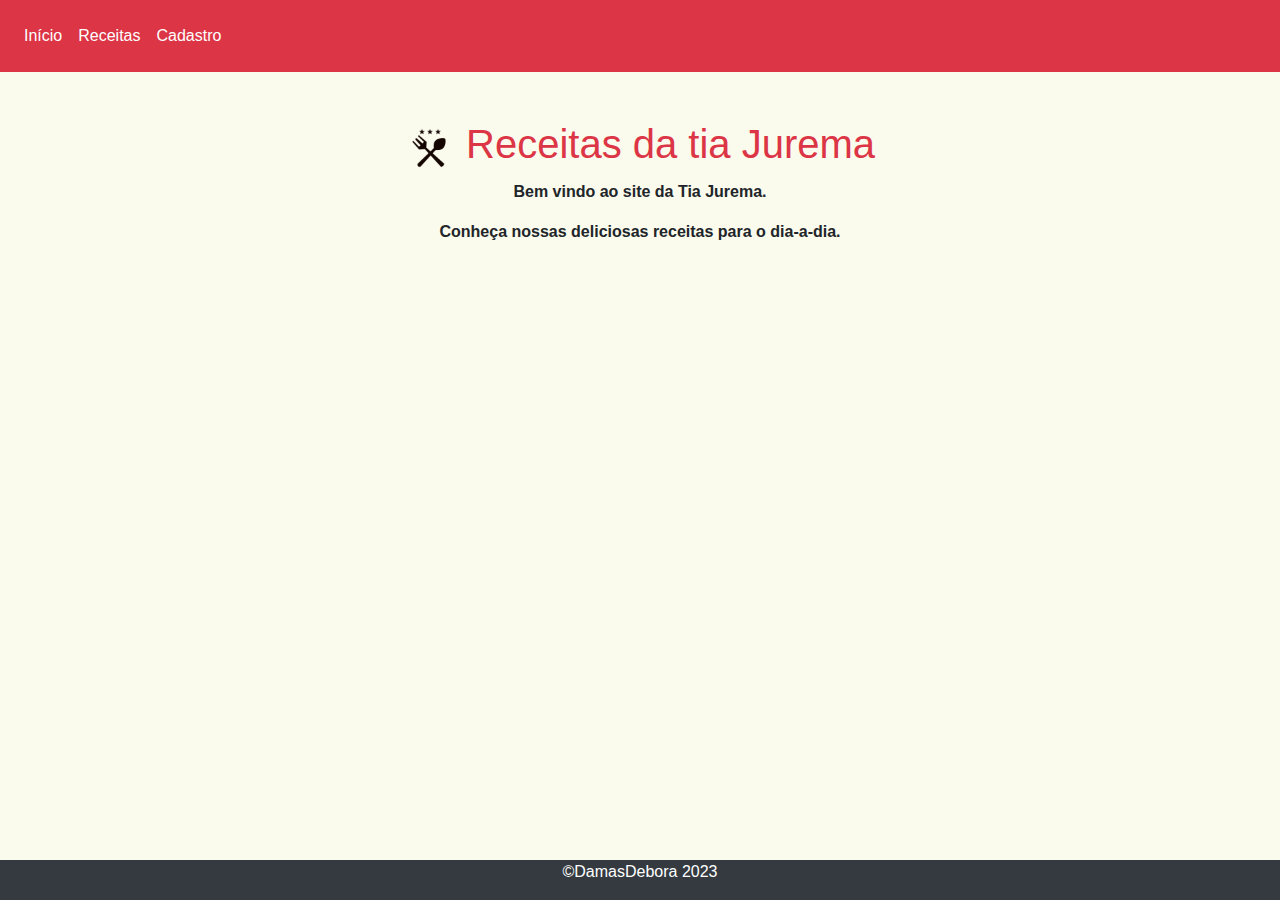
<file: index.html>
<!DOCTYPE html>
<html lang="pt-br">
<head>
    <meta charset="UTF-8">
    <meta http-equiv="X-UA-Compatible" content="IE=edge">
    <meta name="viewport" content="width=device-width, initial-scale=1.0">
    <link rel="stylesheet" href="https://stackpath.bootstrapcdn.com/bootstrap/4.4.1/css/bootstrap.min.css" 
    integrity="sha384-Vkoo8x4CGsO3+Hhxv8T/Q5PaXtkKtu6ug5TOeNV6gBiFeWPGFN9MuhOf23Q9Ifjh"
    crossorigin="anonymous">
    <link rel="stylesheet" href="css/style.css">
    <title>Dona jurema</title>
</head>
<body>
    <nav class="navbar navbar-expand-sm bg-danger fixed-top py-3 ">
        <div class="collapse navbar-collapse" id="navbarSupportedContent">
            <ul class="navbar-nav mr-auto ">
                <li class="nav-item">
                    <a class="nav-link text-white" href="index.html">Início</a>
                </li>
                <li class="nav-item">
                    <a class="nav-link text-white" href="pages/food-recipes.html">Receitas</a>
                </li>
                <li class="nav-item">
                    <a class="nav-link text-white" href="pages/register.html">Cadastro</a>
                </li>
            </ul>       
        </div>
    </nav>

    <section class="index">
        <div class="container">
            <h1 class="text-center text-danger">
               <img  id="logo" src="images/logo/logo.png" alt="">
                Receitas da tia Jurema
            </h1>
            <div class="logo-text">
                <p>Bem vindo ao site da Tia Jurema.</p>
                <p>Conheça nossas deliciosas receitas para o dia-a-dia.</p>
            </div>
        </div>        
    </section>

    <footer class="bg-dark text-white text-center mt-5 fixed-bottom">
        <p>©DamasDebora 2023</p>
    </footer>
    
    <script src="https://code.jquery.com/jquery-3.3.1.slim.min.js" integrity="sha384-q8i/X+965DzO0rT7abK41JStQIAqVgRVzpbzo5smXKp4YfRvH+8abtTE1Pi6jizo" crossorigin="anonymous"></script>
    <script src="https://cdn.jsdelivr.net/npm/popper.js@1.14.7/dist/umd/popper.min.js" integrity="sha384-UO2eT0CpHqdSJQ6hJty5KVphtPhzWj9WO1clHTMGa3JDZwrnQq4sF86dIHNDz0W1" crossorigin="anonymous"></script>
    <script src="https://cdn.jsdelivr.net/npm/bootstrap@4.3.1/dist/js/bootstrap.min.js" integrity="sha384-JjSmVgyd0p3pXB1rRibZUAYoIIy6OrQ6VrjIEaFf/nJGzIxFDsf4x0xIM+B07jRM" crossorigin="anonymous"></script>
</body>
</body>
</html>
</file>
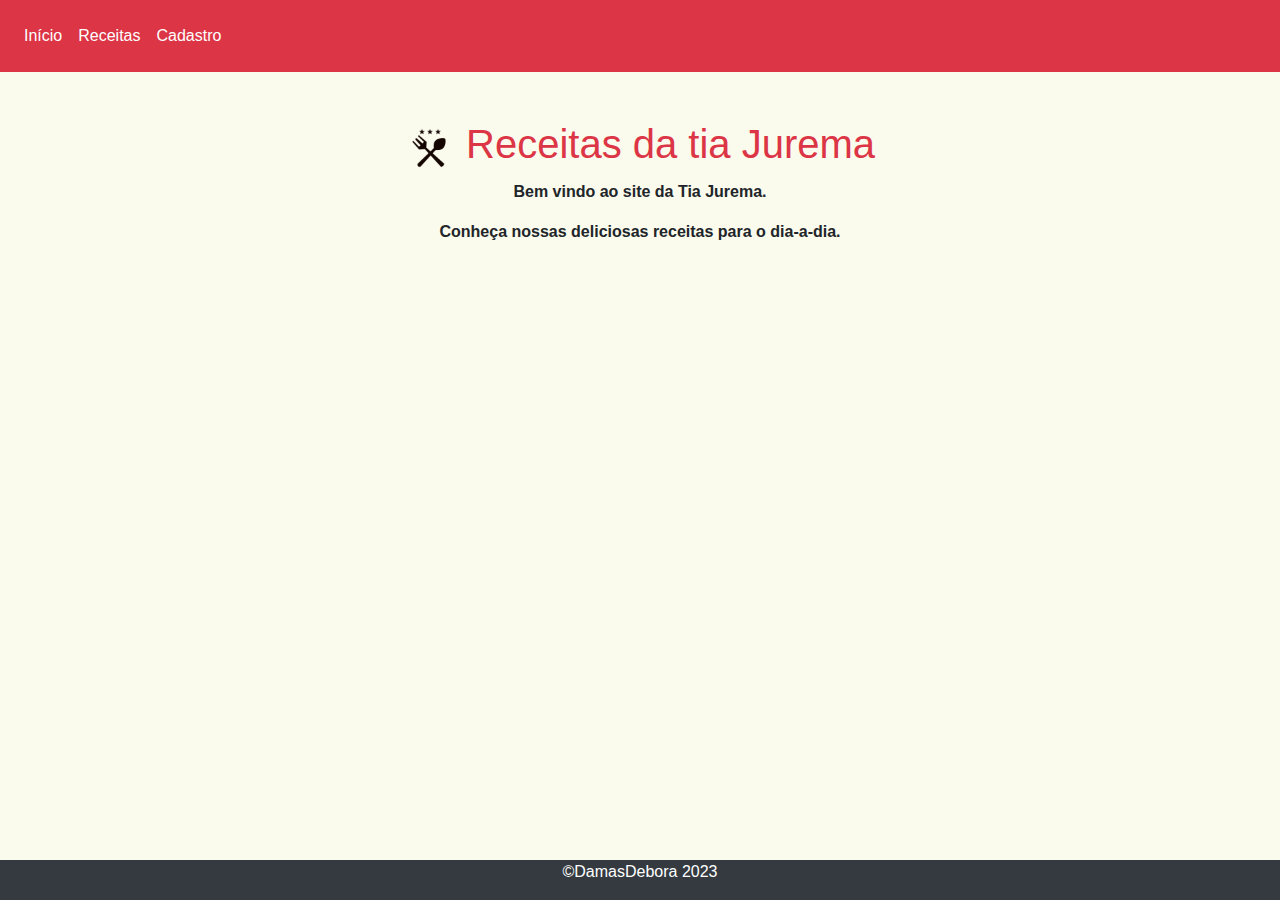
<file: home.html>
<!DOCTYPE html>
<html lang="pt-br">
<head>
    <meta charset="UTF-8">
    <meta http-equiv="X-UA-Compatible" content="IE=edge">
    <meta name="viewport" content="width=device-width, initial-scale=1.0">
    <link rel="stylesheet" href="https://stackpath.bootstrapcdn.com/bootstrap/4.4.1/css/bootstrap.min.css" 
    integrity="sha384-Vkoo8x4CGsO3+Hhxv8T/Q5PaXtkKtu6ug5TOeNV6gBiFeWPGFN9MuhOf23Q9Ifjh"
    crossorigin="anonymous">
    <link rel="stylesheet" href="css/style.css">
    <title>Dona jurema</title>
</head>
<body>
    <nav class="navbar navbar-expand-sm bg-danger fixed-top py-3 ">
        <div class="collapse navbar-collapse" id="navbarSupportedContent">
            <ul class="navbar-nav mr-auto ">
                <li class="nav-item">
                    <a class="nav-link text-white" href="home.html">Início</a>
                </li>
                <li class="nav-item">
                    <a class="nav-link text-white" href="pages/food-recipes.html">Receitas</a>
                </li>
                <li class="nav-item">
                    <a class="nav-link text-white" href="pages/register.html">Cadastro</a>
                </li>
            </ul>       
        </div>
    </nav>

    <section>
        <div class="container">
            <h1 class="text-center text-danger">
               <img  id="logo" src="images/logo/logo.png" alt="">
                Receitas da tia Jurema
            </h1>
            <div class="logo-text">
                <p>Bem vindo ao site da Tia Jurema.</p>
                <p>Conheça nossas deliciosas receitas para o dia-a-dia.</p>
            </div>

        </div>        
    </section>

    <footer class="bg-dark text-white text-center mt-5 fixed-bottom">
        <p>©DamasDebora 2023</p>
    </footer>

    
    <script src="https://code.jquery.com/jquery-3.4.1.slim.min.js" 
    integrity="sha384-J6qa4849blE2+poT4WnyKhv5vZF5SrPo0iEjwBvKU7imGFAV0wwj1yYfoRSJoZ+n" 
    crossorigin="anonymous"></script>
    <script src="https://cdn.jsdelivr.net/npm/popper.js@1.16.0/dist/umd/popper.min.js" 
    integrity="sha384-Q6E9RHvbIyZFJoft+2mJbHaEWldlvI9IOYy5n3zV9zzTtmI3UksdQRVvoxMfooAo" 
    crossorigin="anonymous"></script>
    <script src="https://stackpath.bootstrapcdn.com/bootstrap/4.4.1/js/bootstrap.min.js" i
    ntegrity="sha384-wfSDF2E50Y2D1uUdj0O3uMBJnjuUD4Ih7YwaYd1iqfktj0Uod8GCExl3Og8ifwB6" 
    crossorigin="anonymous"></script>
</body>
</body>
</html>
</file>
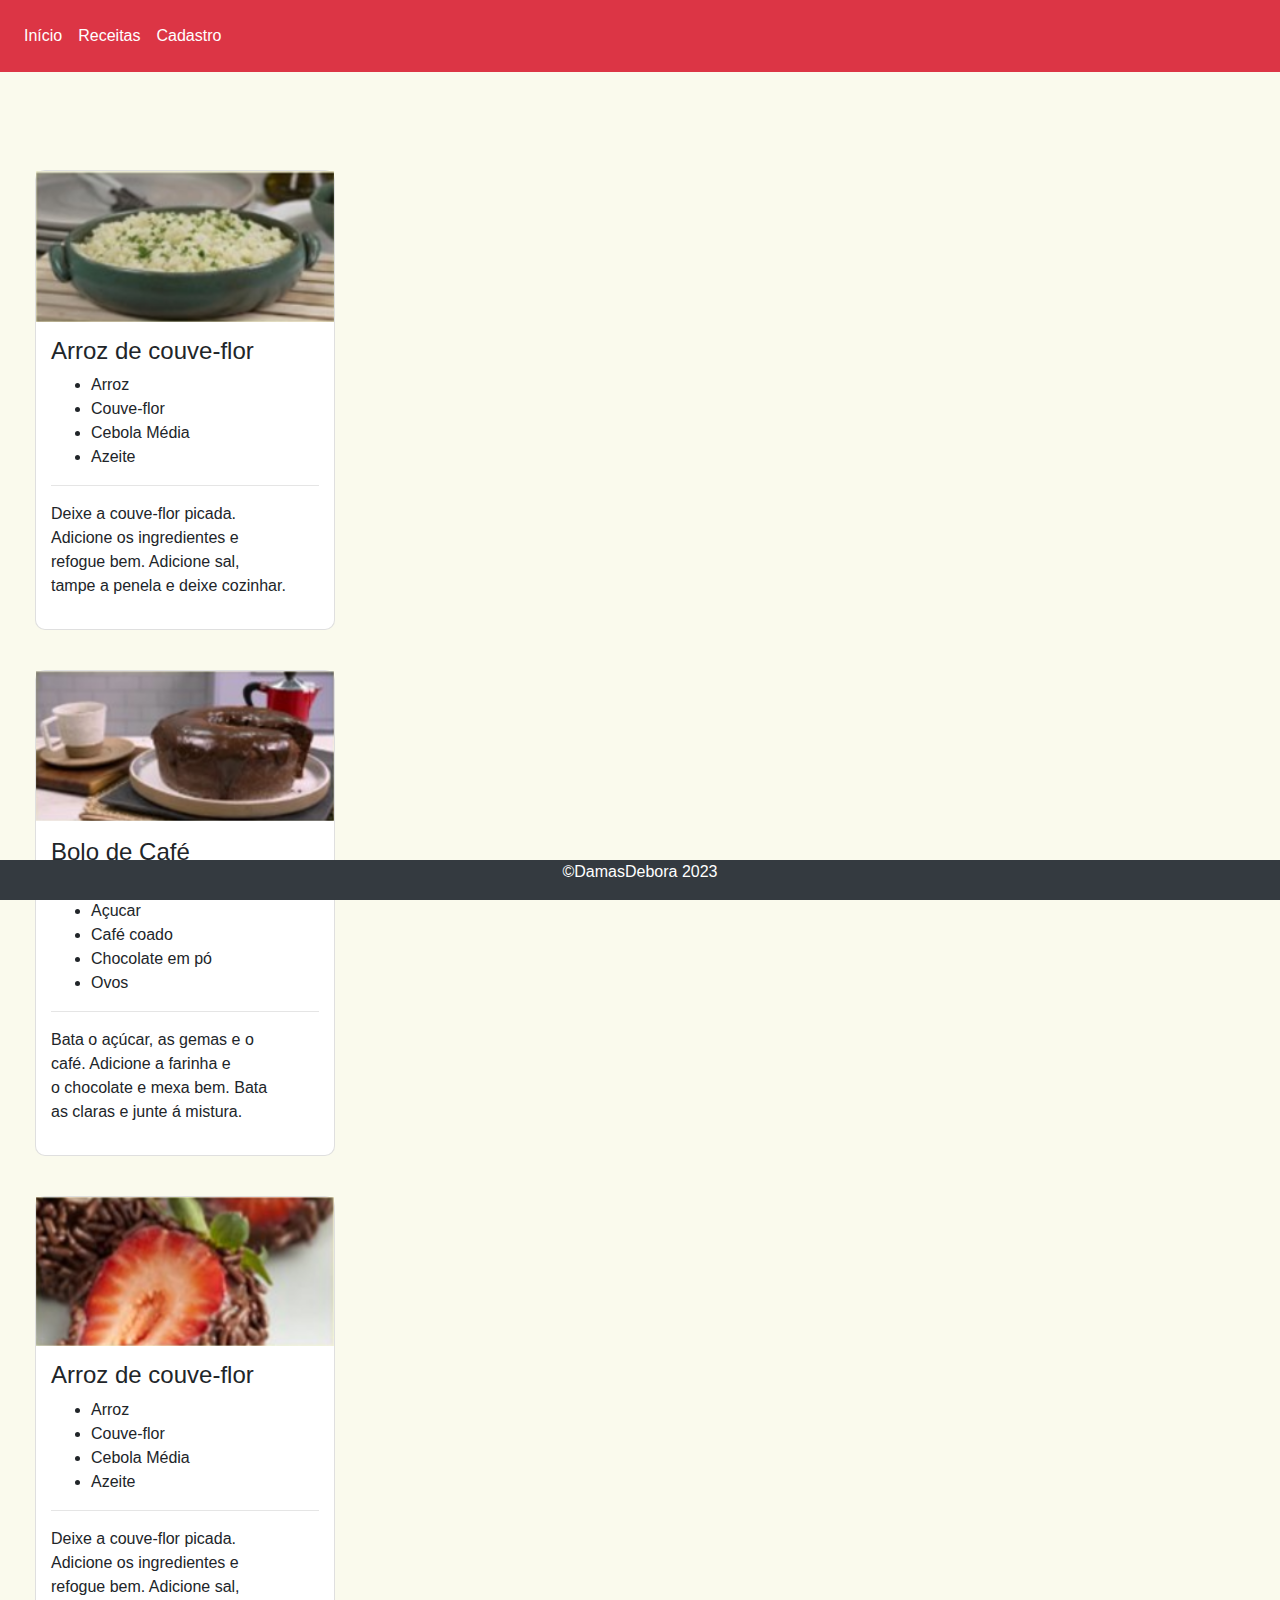
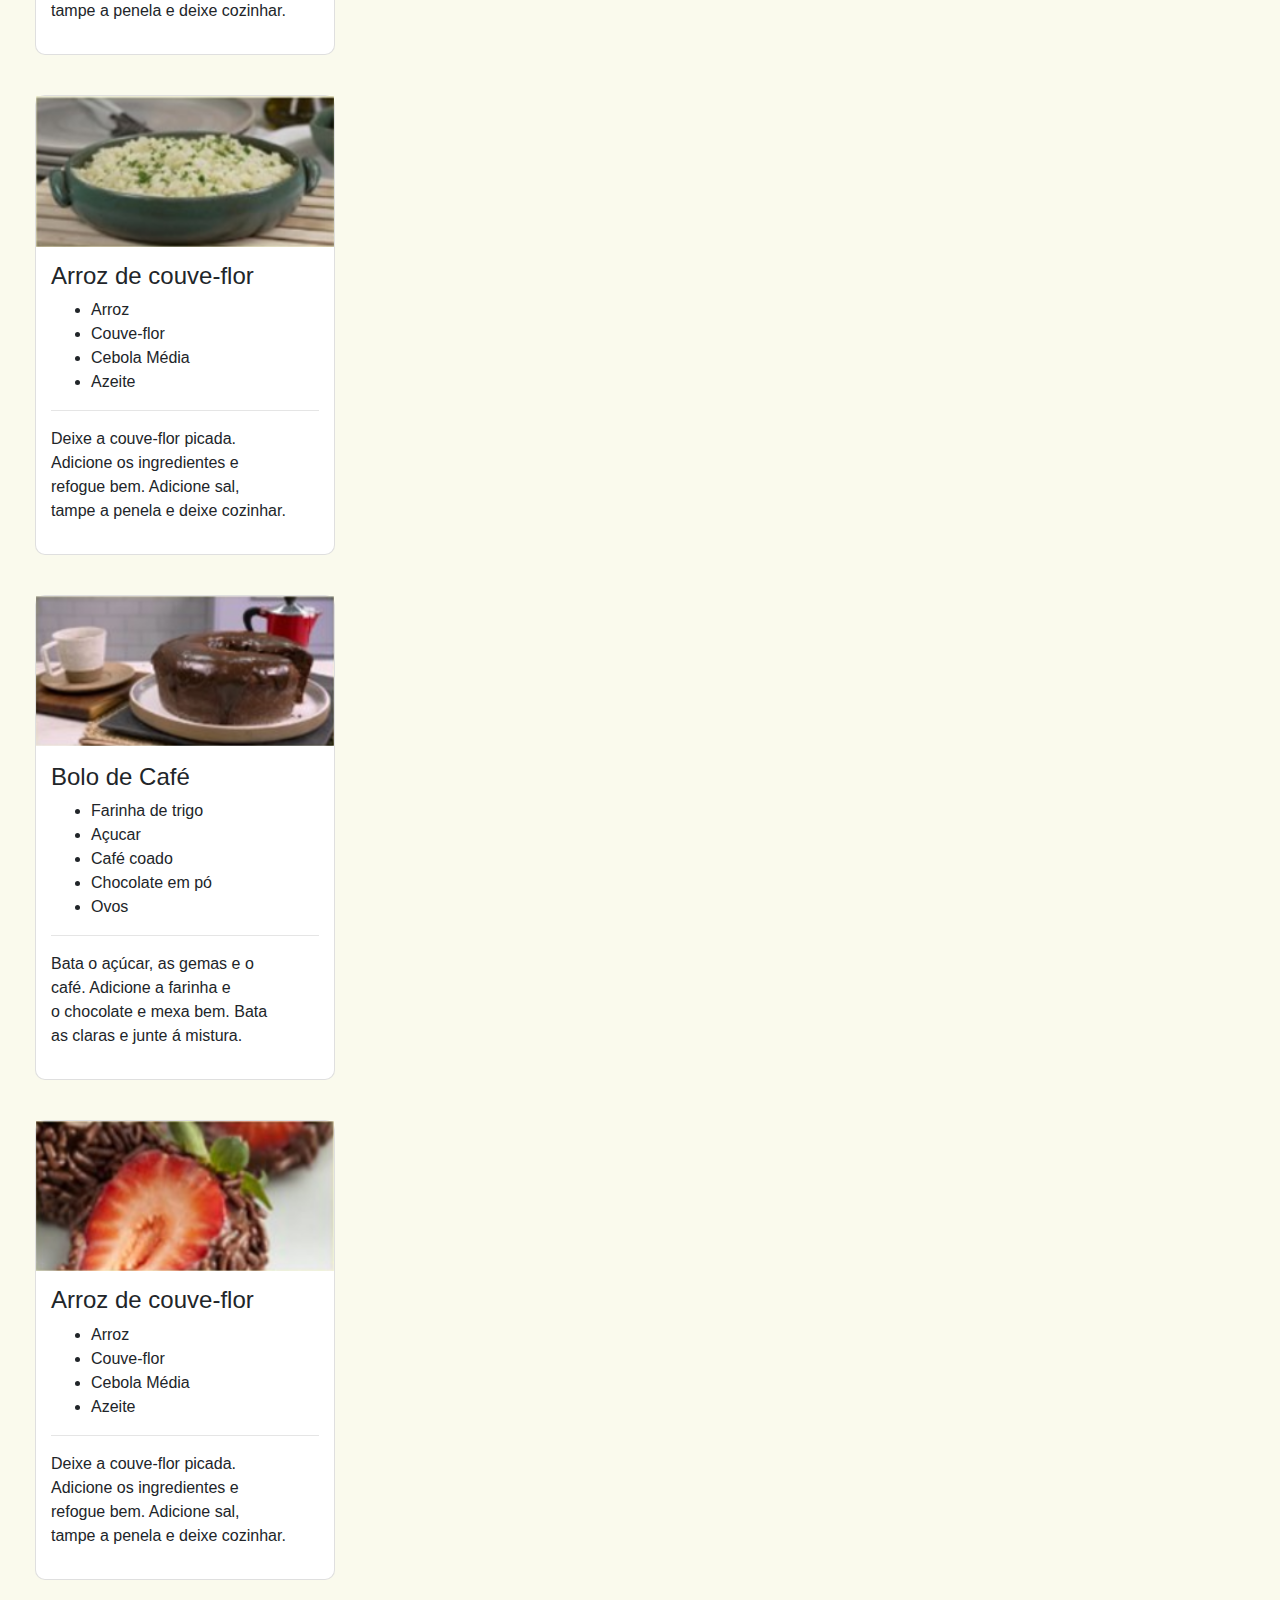
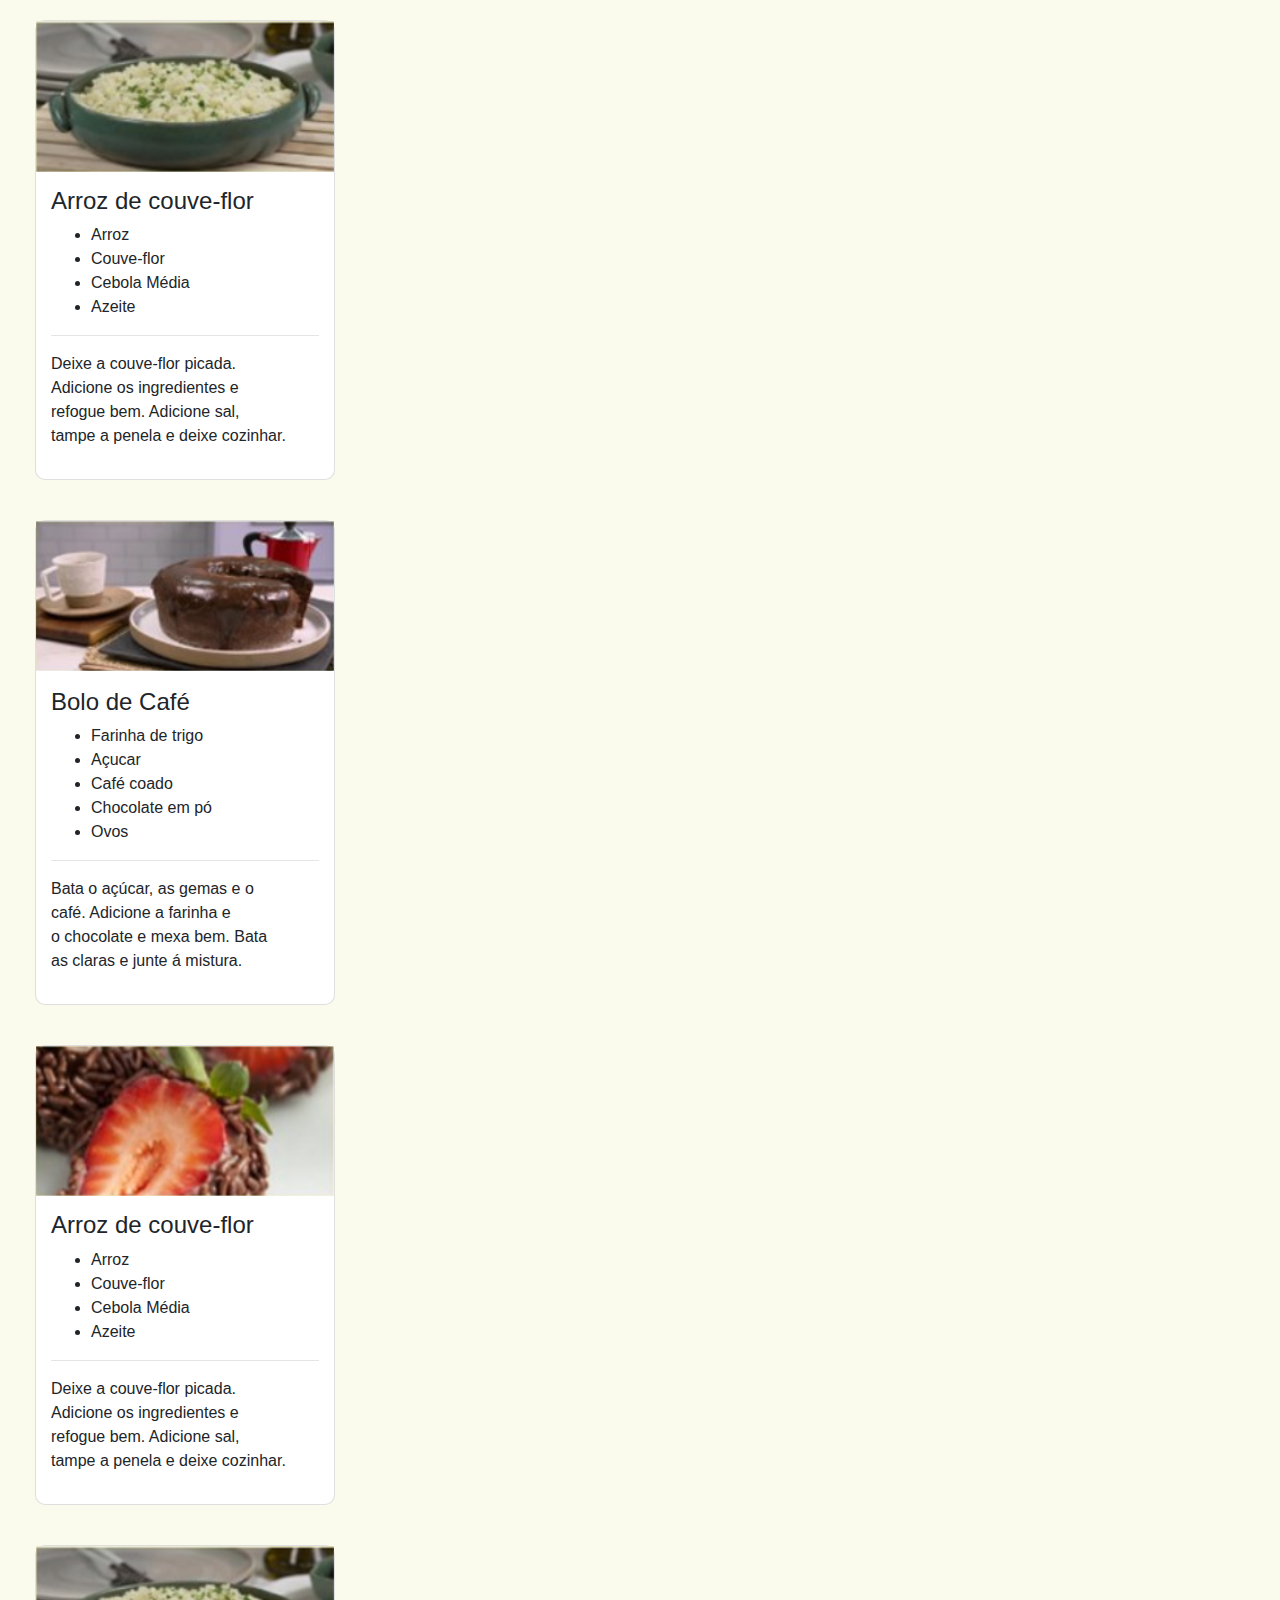
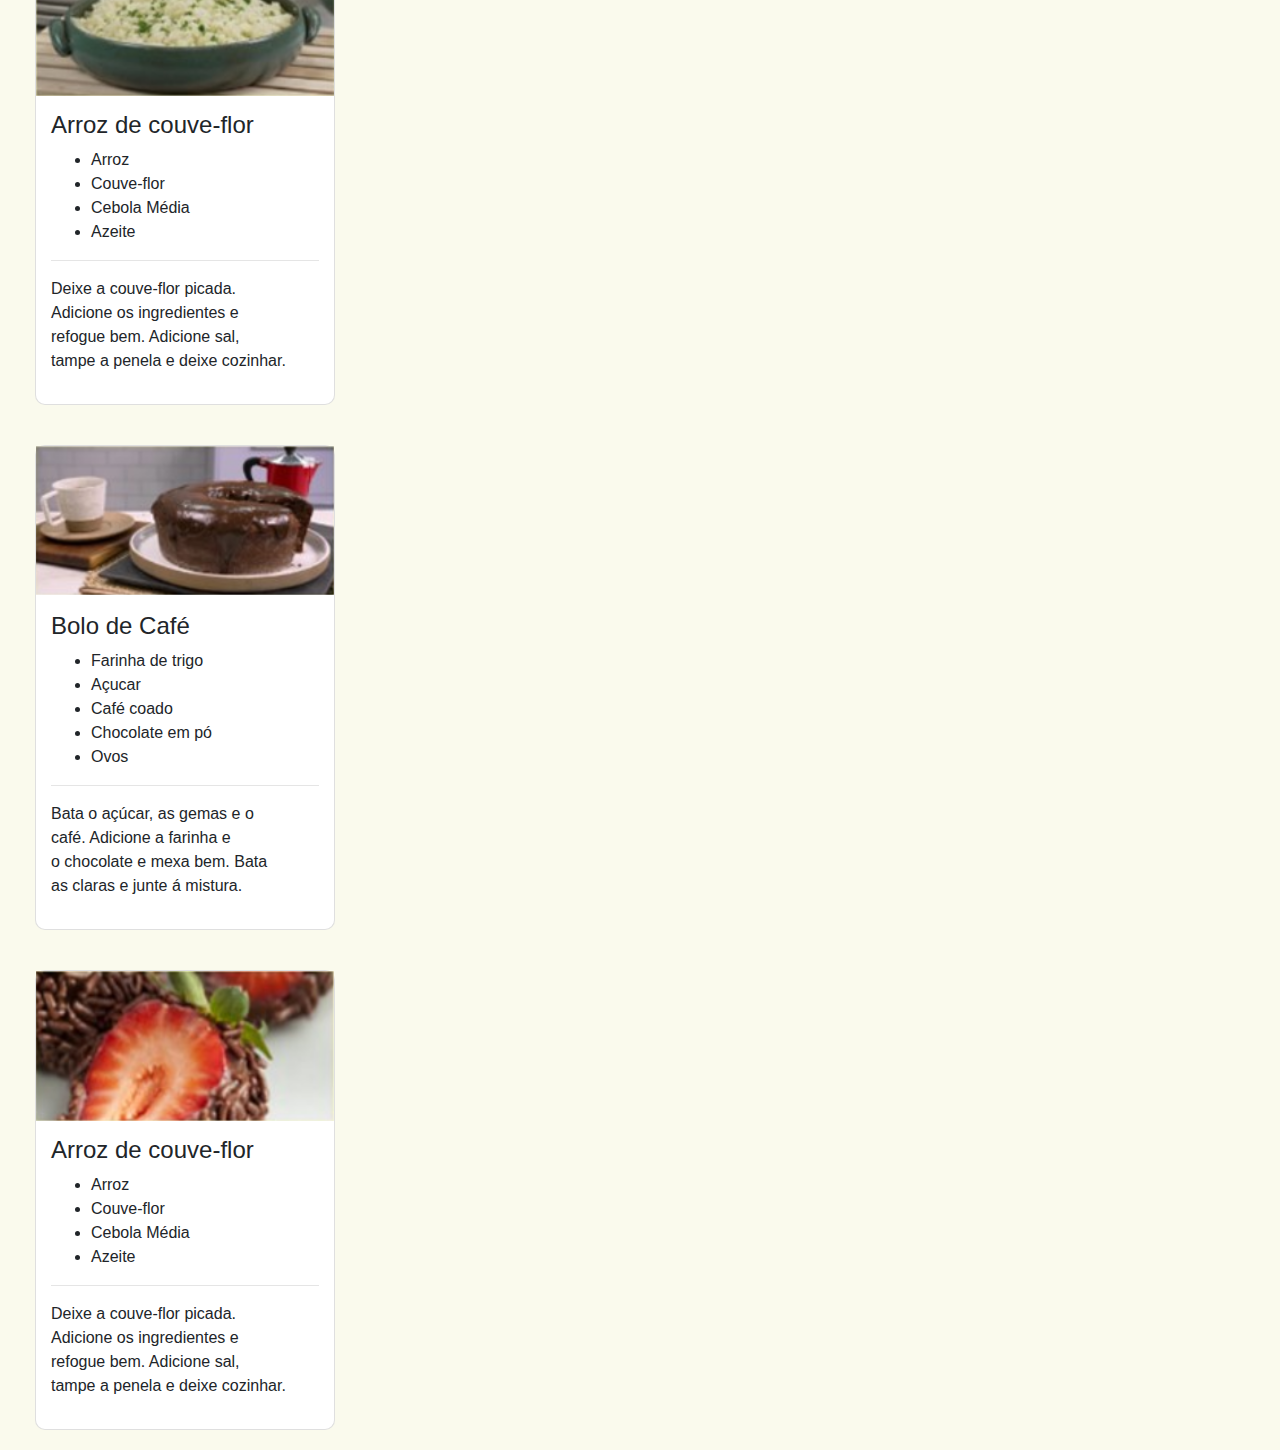
<file: pages/food-recipes.html>
<!DOCTYPE html>
<html lang="pt-br">
<head>
    <meta charset="UTF-8">
    <meta http-equiv="X-UA-Compatible" content="IE=edge">
    <meta name="viewport" content="width=device-width, initial-scale=1.0">
    <link rel="stylesheet" href="https://stackpath.bootstrapcdn.com/bootstrap/4.4.1/css/bootstrap.min.css" 
    integrity="sha384-Vkoo8x4CGsO3+Hhxv8T/Q5PaXtkKtu6ug5TOeNV6gBiFeWPGFN9MuhOf23Q9Ifjh"
    crossorigin="anonymous">
    <link rel="stylesheet" href="/css/style.css">
    <title>Receitas</title>
</head>
<body>
    <nav class="navbar navbar-expand-sm navbar-light bg-danger fixed-top py-3">
        <div class="collapse navbar-collapse" id="navbarSupportedContent">
            <ul class="navbar-nav mr-auto">
                <li class="nav-item">
                    <a class="nav-link text-white" href="../index.html">Início</a>
                </li>
                <li class="nav-item">
                    <a class="nav-link text-white" href="food-recipes.html">Receitas</a>
                </li>
                <li class="nav-item ">
                    <a class="nav-link text-white" href="register.html">Cadastro</a>
                </li>
            </ul>       
        </div>
    </nav>

    <div class="container-cards col-6 " >
        <div class="card">
            <img src="/images/arroz-couve-flor.png" alt="">
            <div class="text-area">
                <h4>Arroz de couve-flor</h4>
                <ul>
                    <li>Arroz</li>
                    <li>Couve-flor</li>
                    <li>Cebola Média</li>
                    <li>Azeite</li>
                </ul>
                <hr>
                <p>Deixe a couve-flor picada. <br>
                    Adicione os ingredientes e <br>
                    refogue bem.  Adicione sal,<br>
                    tampe a penela e deixe cozinhar.
                </p>
            </div>
        </div>
        <div class="card">
            <img src="/images/bolo-cafe.png" alt="">
            <div class="text-area">
                <h4>Bolo de Café</h4>
                <ul>
                    <li>Farinha de trigo</li>
                    <li>Açucar</li>
                    <li>Café coado</li>
                    <li>Chocolate em pó</li>
                    <li>Ovos</li>
                </ul>
                <hr>
                <p>Bata o açúcar, as gemas e o<br>
                    café. Adicione a farinha e <br>
                    o chocolate e mexa bem. Bata <br>
                    as claras e junte á mistura.
                </p>
            </div>
        </div>
        <div class="card">
            <img src="/images/coxinha-brigadeiro.png" alt="">
            <div class="text-area">
                <h4>Arroz de couve-flor</h4>
                <ul>
                    <li>Arroz</li>
                    <li>Couve-flor</li>
                    <li>Cebola Média</li>
                    <li>Azeite</li>
                </ul>
                <hr>
                <p>Deixe a couve-flor picada. <br>
                    Adicione os ingredientes e <br>
                    refogue bem.  Adicione sal,<br>
                    tampe a penela e deixe cozinhar.
                </p>
            </div>
        </div>            
        <div class="card">
            <img src="/images/arroz-couve-flor.png" alt="">
            <div class="text-area">
                <h4>Arroz de couve-flor</h4>
                <ul>
                    <li>Arroz</li>
                    <li>Couve-flor</li>
                    <li>Cebola Média</li>
                    <li>Azeite</li>
                </ul>
                <hr>
                <p>Deixe a couve-flor picada. <br>
                    Adicione os ingredientes e <br>
                    refogue bem.  Adicione sal,<br>
                    tampe a penela e deixe cozinhar.
                </p>
            </div>
        </div>
        <div class="card">
            <img src="/images/bolo-cafe.png" alt="">
            <div class="text-area">
                <h4>Bolo de Café</h4>
                <ul>
                    <li>Farinha de trigo</li>
                    <li>Açucar</li>
                    <li>Café coado</li>
                    <li>Chocolate em pó</li>
                    <li>Ovos</li>
                </ul>
                <hr>
                <p>Bata o açúcar, as gemas e o<br>
                    café. Adicione a farinha e <br>
                    o chocolate e mexa bem. Bata <br>
                    as claras e junte á mistura.
                </p>
            </div>
        </div>
        <div class="card">
            <img src="/images/coxinha-brigadeiro.png" alt="">
            <div class="text-area">
                <h4>Arroz de couve-flor</h4>
                <ul>
                    <li>Arroz</li>
                    <li>Couve-flor</li>
                    <li>Cebola Média</li>
                    <li>Azeite</li>
                </ul>
                <hr>
                <p>Deixe a couve-flor picada. <br>
                    Adicione os ingredientes e <br>
                    refogue bem.  Adicione sal,<br>
                    tampe a penela e deixe cozinhar.
                </p>
            </div>
        </div>
        <div class="card">
            <img src="/images/arroz-couve-flor.png" alt="">
            <div class="text-area">
                <h4>Arroz de couve-flor</h4>
                <ul>
                    <li>Arroz</li>
                    <li>Couve-flor</li>
                    <li>Cebola Média</li>
                    <li>Azeite</li>
                </ul>
                <hr>
                <p>Deixe a couve-flor picada. <br>
                    Adicione os ingredientes e <br>
                    refogue bem.  Adicione sal,<br>
                    tampe a penela e deixe cozinhar.
                </p>
            </div>
        </div>
        <div class="card">
            <img src="/images/bolo-cafe.png" alt="">
            <div class="text-area">
                <h4>Bolo de Café</h4>
                <ul>
                    <li>Farinha de trigo</li>
                    <li>Açucar</li>
                    <li>Café coado</li>
                    <li>Chocolate em pó</li>
                    <li>Ovos</li>
                </ul>
                <hr>
                <p>Bata o açúcar, as gemas e o<br>
                    café. Adicione a farinha e <br>
                    o chocolate e mexa bem. Bata <br>
                    as claras e junte á mistura.
                </p>
            </div>
        </div>
        <div class="card">
            <img src="/images/coxinha-brigadeiro.png" alt="">
            <div class="text-area">
                <h4>Arroz de couve-flor</h4>
                <ul>
                    <li>Arroz</li>
                    <li>Couve-flor</li>
                    <li>Cebola Média</li>
                    <li>Azeite</li>
                </ul>
                <hr>
                <p>Deixe a couve-flor picada. <br>
                    Adicione os ingredientes e <br>
                    refogue bem.  Adicione sal,<br>
                    tampe a penela e deixe cozinhar.
                </p>
            </div>
        </div>   
        <div class="card">
            <img src="/images/arroz-couve-flor.png" alt="">
            <div class="text-area">
                <h4>Arroz de couve-flor</h4>
                <ul>
                    <li>Arroz</li>
                    <li>Couve-flor</li>
                    <li>Cebola Média</li>
                    <li>Azeite</li>
                </ul>
                <hr>
                <p>Deixe a couve-flor picada. <br>
                    Adicione os ingredientes e <br>
                    refogue bem.  Adicione sal,<br>
                    tampe a penela e deixe cozinhar.
                </p>
            </div>
        </div>
        <div class="card">
            <img src="/images/bolo-cafe.png" alt="">
            <div class="text-area">
                <h4>Bolo de Café</h4>
                <ul>
                    <li>Farinha de trigo</li>
                    <li>Açucar</li>
                    <li>Café coado</li>
                    <li>Chocolate em pó</li>
                    <li>Ovos</li>
                </ul>
                <hr>
                <p>Bata o açúcar, as gemas e o<br>
                    café. Adicione a farinha e <br>
                    o chocolate e mexa bem. Bata <br>
                    as claras e junte á mistura.
                </p>
            </div>
        </div>
        <div class="card">
            <img src="/images/coxinha-brigadeiro.png" alt="">
            <div class="text-area">
                <h4>Arroz de couve-flor</h4>
                <ul>
                    <li>Arroz</li>
                    <li>Couve-flor</li>
                    <li>Cebola Média</li>
                    <li>Azeite</li>
                </ul>
                <hr>
                <p>Deixe a couve-flor picada. <br>
                    Adicione os ingredientes e <br>
                    refogue bem.  Adicione sal,<br>
                    tampe a penela e deixe cozinhar.
                </p>
            </div>
        </div>       
    </div>

    <footer class="bg-dark text-white text-center mt-5 fixed-bottom">
        <p>©DamasDebora 2023</p>
    </footer>

    <script src="https://code.jquery.com/jquery-3.4.1.slim.min.js" 
    integrity="sha384-J6qa4849blE2+poT4WnyKhv5vZF5SrPo0iEjwBvKU7imGFAV0wwj1yYfoRSJoZ+n" 
    crossorigin="anonymous"></script>
    <script src="https://cdn.jsdelivr.net/npm/popper.js@1.16.0/dist/umd/popper.min.js" 
    integrity="sha384-Q6E9RHvbIyZFJoft+2mJbHaEWldlvI9IOYy5n3zV9zzTtmI3UksdQRVvoxMfooAo" 
    crossorigin="anonymous"></script>
    <script src="https://stackpath.bootstrapcdn.com/bootstrap/4.4.1/js/bootstrap.min.js" i
    ntegrity="sha384-wfSDF2E50Y2D1uUdj0O3uMBJnjuUD4Ih7YwaYd1iqfktj0Uod8GCExl3Og8ifwB6" 
    crossorigin="anonymous"></script>
</body>
</html>
</file>
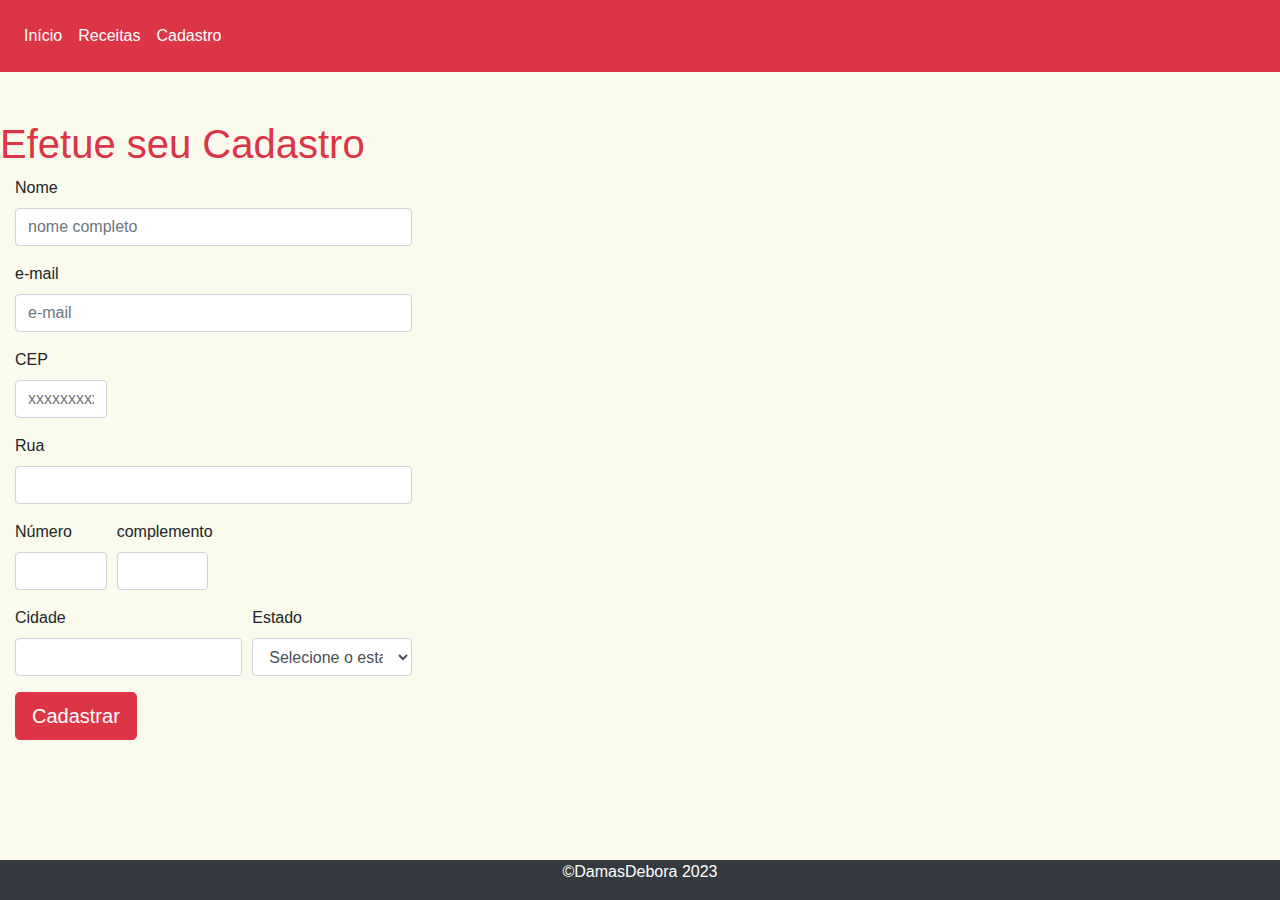
<file: pages/register.html>
<!DOCTYPE html>
<html lang="pt-br">
<head>
    <meta charset="UTF-8">
    <meta http-equiv="X-UA-Compatible" content="IE=edge">
    <meta name="viewport" content="width=device-width, initial-scale=1.0">
    <link rel="stylesheet" href="https://stackpath.bootstrapcdn.com/bootstrap/4.4.1/css/bootstrap.min.css" 
    integrity="sha384-Vkoo8x4CGsO3+Hhxv8T/Q5PaXtkKtu6ug5TOeNV6gBiFeWPGFN9MuhOf23Q9Ifjh"
    crossorigin="anonymous">
    <link rel="stylesheet" href="/css/style.css">
    <title>Cadastro</title>
</head>
<body >
    <nav class="navbar navbar-expand-sm navbar-light bg-danger fixed-top py-3">
        <div class="collapse navbar-collapse" id="navbarSupportedContent">
            <ul class="navbar-nav mr-auto">
                <li class="nav-item">
                    <a class="nav-link text-white" href="../index.html">Início</a>
                </li>
                <li class="nav-item">
                    <a class="nav-link text-white" href="food-recipes.html">Receitas</a>
                </li>
                <li class="nav-item">
                    <a class="nav-link text-white" href="register.html">Cadastro</a>
                </li>
            </ul>       
        </div>
    </nav>

    <section id="form" class="container-fluid d-flex justify-content-center">    
        <div class="row d-flex flex-column">
            <h1 class="text-danger">Efetue seu Cadastro</h1>
            <form class="col-4"action="">
                <div class="form-row">
                    <div class="form-group col-md-12">
                        <label for="input-nome">Nome</label>
                        <input class="form-control" id="input-nome" 
                        placeholder="nome completo" type="text">
                    </div>
                    <div class="form-group col-md-12">
                        <label for="input-email">e-mail</label>
                        <input class="form-control" id="input-email" 
                        placeholder="e-mail" type="text">
                    </div>
                    <div class="form-group col-md-3 col-6">
                        <label for="input-cep">CEP</label>
                        <input class="form-control" id="input-cep" 
                        placeholder="xxxxxxxxx-xx" type="text">
                    </div>
                    <div class="form-group col-md-12">
                        <label for="input-rua">Rua</label>
                        <input class="form-control" id="input-rua" 
                        type="text">
                    </div>
                    <div class="form-group col-md-3">
                        <label for="input-numero">Número</label>
                        <input class="form-control" id="input-numero"
                        type="text">
                    </div>
                    <div class="form-group col-md-3">
                        <label for="input-compl">complemento</label>
                        <input class="form-control" id="input-compl"
                        type="text">
                    </div>
                    <div class="form-group col-md-7">
                        <label for="input-cidade">Cidade</label>
                        <input class="form-control" id="input-cidade"  type="text">
                    </div>
                    <div class="form-group col-md-5 col-6">
                        <label for="input-estado">Estado</label>
                        <select class="form-control" id="input-cidade">
                            <option>Selecione o estado</option>
                            <option>São Paulo</option>
                            <option>Rio de Janeiro</option>
                            <option>Minas Gerais</option>
                        </select>
                    </div>
                </div>
                <button type="submit" class="btn btn-lg btn-danger">Cadastrar</button>
            </form>
        </div>
    </section>

    <footer class="bg-dark text-white text-center mt-5 fixed-bottom">
        <p>©DamasDebora 2023</p>
    </footer>

    <script src="https://code.jquery.com/jquery-3.4.1.slim.min.js" 
    integrity="sha384-J6qa4849blE2+poT4WnyKhv5vZF5SrPo0iEjwBvKU7imGFAV0wwj1yYfoRSJoZ+n" 
    crossorigin="anonymous"></script>
    <script src="https://cdn.jsdelivr.net/npm/popper.js@1.16.0/dist/umd/popper.min.js" 
    integrity="sha384-Q6E9RHvbIyZFJoft+2mJbHaEWldlvI9IOYy5n3zV9zzTtmI3UksdQRVvoxMfooAo" 
    crossorigin="anonymous"></script>
    <script src="https://stackpath.bootstrapcdn.com/bootstrap/4.4.1/js/bootstrap.min.js" i
    ntegrity="sha384-wfSDF2E50Y2D1uUdj0O3uMBJnjuUD4Ih7YwaYd1iqfktj0Uod8GCExl3Og8ifwB6" 
    crossorigin="anonymous"></script>
</body>
</html>
</file>
<file: css/style.css>
@import 'food-recipes.css';
@import 'formats.css';
</file>
